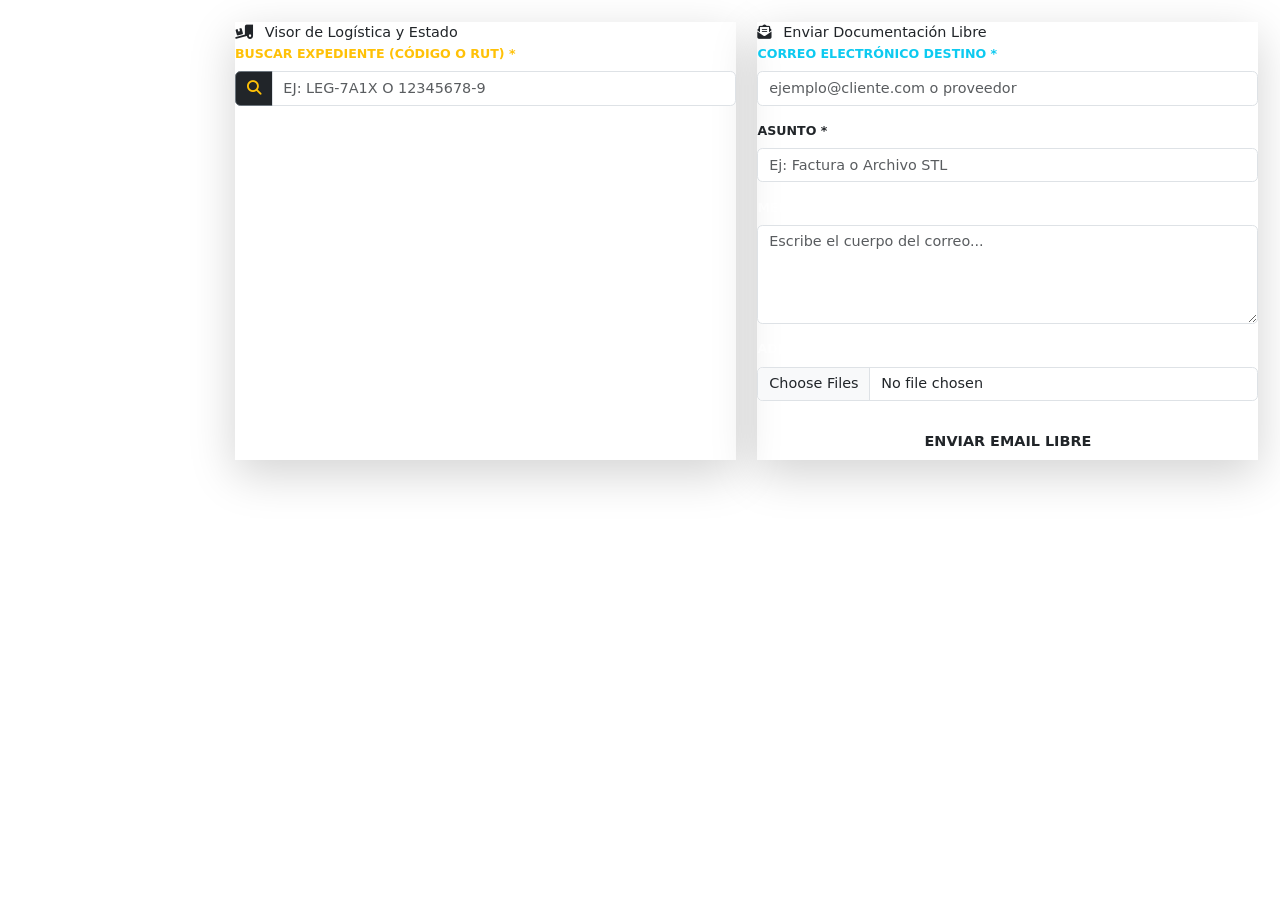
<file: tracker/src/main/resources/templates/index.html>
<!DOCTYPE html>
<html lang="es" xmlns:th="http://www.thymeleaf.org">
<head>
    <meta charset="UTF-8">
    <meta name="viewport" content="width=device-width, initial-scale=1.0">
    <title>Legión 3D - Panel de Control</title>
    
    <link href="https://fonts.googleapis.com/css2?family=Inter:wght@300;400;600;800&display=swap" rel="stylesheet">
    <link href="https://cdn.jsdelivr.net/npm/bootstrap@5.3.2/dist/css/bootstrap.min.css" rel="stylesheet">
    <link rel="stylesheet" href="https://cdnjs.cloudflare.com/ajax/libs/font-awesome/6.4.2/css/all.min.css">
    <link rel="icon" type="image/x-icon" th:href="@{/img/logo.ico}">
    <link rel="stylesheet" th:href="@{/css/l3d-styles.css}">
    <style>
     /* =========================================================   
    REDUCCIÓN GLOBAL DE ESCALA (90% ZOOM)
    Al achicar la fuente raíz, todo el ecosistema de Bootstrap 
    (botones, márgenes, textos) se encoge proporcionalmente.
    ========================================================= */
    html {
        font-size: 90% !important; 
    }   
    </style>
</head>
<!------LEGIÓN 3D TRACKER (SISTEMA MIDDLEWARE) : PANEL DE CONTROL CENTRAL-------
 Ubicación: src/main/resources/templates/index.html
  Este archivo representa el Dashboard o Tablero Principal de la administración. 
  Como equipo, diseñamos esta interfaz para centralizar las herramientas de 
  uso diario: el rastreo logístico rápido y la comunicación directa por 
  correo electrónico, optimizando la operatividad del taller de Luis.
-->
<body>
 <!----ESTRUCTURA PRINCIPAL: DASHBOARD ADMINISTRATIVO---
 Este contenedor organiza los widgets principales del sistema mediante el 
  sistema de grillas de Bootstrap (Grid System), asegurando que las 
  herramientas se adapten dinámicamente al tamaño de la pantalla.
-->
<div class="container-fluid">
    <div class="row">
        <!-- Inyección de navegación lateral modular -->
        <div th:replace="~{layout/sidebar :: sidebar}"></div>

        <main class="col-md-9 ms-sm-auto col-lg-10 px-md-4">
            <!-- Inyección de cabecera fija con datos de sesión -->
            <div th:replace="~{layout/header-fijo :: header-l3d}"></div>

            <div class="row mt-4">
                <!-- 
                  WIDGET 1: VISOR DE LOGÍSTICA Y ESTADO
                  Diseñado para proporcionar respuestas rápidas a clientes por teléfono 
                  o chat sin tener que navegar por todo el historial.
                -->
                <div class="col-lg-6 mb-4">
                    <div class="section-container shadow-lg h-100">
                        <div class="section-title"><i class="fas fa-truck-loading me-2"></i> Visor de Logística y Estado</div>
                        
                        <div id="visorLogistica">
                            <div class="row g-3">
                                <div class="col-md-12">
                                    <label class="form-label text-warning small fw-bold">BUSCAR EXPEDIENTE (CÓDIGO O RUT) *</label>
                                    <div class="input-group">
                                        <span class="input-group-text bg-dark border-secondary text-warning"><i class="fas fa-search"></i></span>
                                        <!-- ID 'logBuscador': Punto de entrada para el motor de búsqueda asíncrona -->
                                        <input type="text" id="logBuscador" class="form-control form-control-l3d text-uppercase" placeholder="Ej: LEG-7A1X o 12345678-9">
                                    </div>
                                </div>
                                
                                <!-- 
                                  ÁREA DE RESULTADOS DINÁMICOS
                                  Esta sección permanece oculta (d-none) hasta que el motor de JavaScript 
                                  encuentra una coincidencia en la base de datos de pedidos.
                                -->
                                <div id="areaResultados" class="col-md-12 mt-3 d-none">
                                    <div class="p-3 bg-dark border border-secondary rounded shadow-sm">
                                        <div class="d-flex justify-content-between align-items-start">
                                            <!-- Inyección de datos del cliente y código de seguimiento -->
                                            <h6 class="text-info mb-1 fw-bold" id="resNombreRUT">Nombre del Cliente | RUT</h6>
                                            <span class="badge bg-secondary font-monospace" id="resCodigo">LEG-XXXX</span>
                                        </div>
                                        <p class="small text-warning fw-bold mb-2" id="resEstado">ESTADO: ---</p>
                                        
                                        <hr class="border-secondary my-2">
                                        
                                        <div class="mb-2">
                                            <p class="small text-white-50 mb-0 fw-bold"><i class="fas fa-map-marker-alt me-1"></i> DIRECCIÓN DE ENVÍO:</p>
                                            <p class="small text-white" id="resDireccion">---</p>
                                        </div>
                                        
                                        <div>
                                            <p class="small text-white-50 mb-0 fw-bold"><i class="fas fa-truck me-1"></i> LOGÍSTICA SELECCIONADA:</p>
                                            <p class="small text-white" id="resMetodo">---</p>
                                        </div>

                                        <!-- 
                                          CONTENEDORES DE ACCIÓN RÁPIDA (Wrappers)
                                          Permiten visualizar comprobantes de pago o links de seguimiento externos 
                                          solo si los datos existen en el expediente.
                                        -->
                                        <div class="d-flex gap-2 mt-3">
                                            <div id="wrapperPago" class="flex-fill d-none">
                                                <a href="#" id="linkPago" target="_blank" class="btn btn-sm btn-outline-info w-100">
                                                    <i class="fas fa-receipt me-1"></i> Ver Pago
                                                </a>
                                            </div>
                                            <div id="wrapperEnvio" class="flex-fill d-none">
                                                <a href="#" id="linkEnvio" target="_blank" class="btn btn-sm btn-outline-success w-100">
                                                    <i class="fas fa-truck-fast me-1"></i> Ver Envío
                                                </a>
                                            </div>
                                        </div>
                                    </div>
                                </div>

                                <!-- Feedback para el usuario: Se activa si la búsqueda no arroja coincidencias -->
                                <div id="msgNoEncontrado" class="col-md-12 mt-3 d-none">
                                    <div class="alert alert-dark border-secondary text-center small py-2">
                                        <i class="fas fa-exclamation-circle me-1 text-warning"></i> No se encontró ningún pedido con ese criterio.
                                    </div>
                                </div>
                            </div>
                        </div>
                    </div>
                </div>

                <!-- 
                  WIDGET 2: ENVIAR DOCUMENTACIÓN LIBRE
                  Herramienta de comunicación externa que permite enviar correos electrónicos 
                  directamente desde el sistema, con soporte para múltiples archivos adjuntos.
                -->
                <div class="col-lg-6 mb-4">
                    <div class="section-container shadow-lg h-100">
                        <div class="section-title"><i class="fas fa-envelope-open-text me-2"></i> Enviar Documentación Libre</div>
                        
                        <!-- Formulario de envío vinculado a la función asíncrona enviarCorreoLibre -->
                        <form id="formCorreo" onsubmit="enviarCorreoLibre(event)">
                            <div class="mb-3">
                                <label class="form-label text-info small fw-bold">CORREO ELECTRÓNICO DESTINO *</label>
                                <input type="email" id="mailDestino" class="form-control form-control-l3d" placeholder="ejemplo@cliente.com o proveedor" required>
                            </div>
                            <div class="mb-3">
                                <label class="form-label small fw-bold text-gold">ASUNTO *</label>
                                <input type="text" id="mailAsunto" class="form-control form-control-l3d" placeholder="Ej: Factura o Archivo STL" required>
                            </div>
                            <div class="mb-3">
                                <label class="form-label small fw-bold text-white-50">MENSAJE *</label>
                                <textarea id="mailMensaje" class="form-control form-control-l3d" rows="4" placeholder="Escribe el cuerpo del correo..." required></textarea>
                            </div>
                            <div class="mb-4">
                                <label class="form-label small fw-bold text-white-50">ADJUNTAR ARCHIVO FÍSICO (OPCIONAL)</label>
                                <!-- Campo de archivos: Soporta la selección múltiple de documentos técnicos o facturas -->
                                <input type="file" id="mailArchivo" class="form-control form-control-l3d" multiple>
                            </div>
                            <button type="submit" id="btnCorreo" class="btn btn-l3d-gold w-100 py-2 fw-bold">ENVIAR EMAIL LIBRE</button>
                        </form>
                    </div>
                </div>
            </div>
        </main>
    </div>
</div>

    <script src="https://cdn.jsdelivr.net/npm/bootstrap@5.3.2/dist/js/bootstrap.bundle.min.js"></script>
    <script th:src="@{/js/api.js}"></script>
    <script th:src="@{/js/main.js}"></script>

<script>
        /* 
              MÓDULO 1: VISOR INTELIGENTE DE LOGÍSTICA

           Este módulo gestiona la búsqueda reactiva de expedientes.
           Utiliza un evento de escucha (EventListener) de tipo 'input', lo que 
           permite que los resultados aparezcan mientras el usuario escribe, 
           mejorando drásticamente la velocidad de respuesta para Luis.
        */
        document.getElementById('logBuscador').addEventListener('input', async (e) => {
            // CONSTANTES Y VARIABLES INICIALES:
            // 'busqueda': Almacena el valor actual del input eliminando espacios innecesarios con .trim().
            const busqueda = e.target.value.trim();
            const areaResultados = document.getElementById('areaResultados');
            const msgNoEncontrado = document.getElementById('msgNoEncontrado');
            
            /* 
               LÓGICA DE VALIDACIÓN (IF):
               Para evitar peticiones excesivas al servidor, la búsqueda solo se dispara 
               si el usuario ha ingresado al menos 4 caracteres (longitud mínima 
               de un código LEG-X o parte de un RUT).
            */
            if (busqueda.length < 4) {
                areaResultados.classList.add('d-none');
                msgNoEncontrado.classList.add('d-none');
                return; // Detiene la ejecución aquí si no se cumple la condición.
            }

            /* 
               BLOQUE TRY-CATCH: Mecanismo de seguridad crítico.
               El 'try' intenta realizar la comunicación con la API. 
               Si ocurre un fallo de red o el servidor no responde, el 'catch' 
               atrapa el error para evitar que la interfaz de usuario se rompa.
            */
            try {
                // LLAMADA ASÍNCRONA (AWAIT): Se comunica con el controlador de Java.
                // (aqui modificar al desplegar a produccion: asegurar que el endpoint /api/v1/pedidos sea el correcto para el entorno final) -->
                const res = await fetch('/api/v1/pedidos');
                // SERIALIZACIÓN: Convierte la respuesta del servidor en un objeto JSON manejable.
                const pedidos = await res.json();
                
                /* 
                   ALGORITMO DE BÚSQUEDA (.find): 
                   Busca dentro del array de pedidos basándose en dos criterios:
                   1. Si el código de seguimiento coincide (ignorando mayúsculas/minúsculas).
                   2. Si el RUT del cliente contiene la cadena buscada.
                */
                const p = pedidos.find(item => 
                    item.codigoSeguimiento.toUpperCase().includes(busqueda.toUpperCase()) || 
                    (item.cliente && item.cliente.rut && item.cliente.rut.includes(busqueda))
                );

                /* 
                   LÓGICA CONDICIONAL DE RESULTADOS (IF/ELSE):
                   Si se encuentra una coincidencia (p es verdadero), se inyectan 
                   los datos en el DOM. Si no, se muestra el mensaje de error.
                */
                if (p) {
                    msgNoEncontrado.classList.add('d-none');
                    areaResultados.classList.remove('d-none');
                    
                    // INYECCIÓN DE DATOS DINÁMICOS:
                    // Se reemplazan los IDs de texto con la información real del expediente.
                    document.getElementById('resCodigo').innerText = p.codigoSeguimiento;
                    
                    document.getElementById('resNombreRUT').innerText = `${p.cliente.nombre} | ${p.cliente.rut || 'RUT NO REGISTRADO'}`;
                    document.getElementById('resEstado').innerText = `ESTADO: ${p.estadoActual}`;
                    
                    /* 
                       ANIDACIÓN TÉCNICA (IF p.detallesTecnicos):
                       Verifica si el objeto tiene detalles técnicos para evitar errores 
                       de 'undefined' al intentar leer la dirección o el método.
                    */
                    if(p.detallesTecnicos) {
                        const dt = p.detallesTecnicos;
                        const calle = dt.calleYNumero || 'N/A';
                        const depto = dt.deptoCasaOficina ? `, ${dt.deptoCasaOficina}` : '';
                        const comuna = dt.comuna || 'N/A';
                        const region = dt.region || 'N/A';
                        
                        document.getElementById('resDireccion').innerText = `${calle}${depto} - ${comuna}, ${region}`;
                        
                        let txtLogistica = dt.metodoEntrega || 'Por definir';
                        // Concatenación condicional para el tipo de envío Starken.
                        if(dt.tipoEnvioStarken) txtLogistica += ` (${dt.tipoEnvioStarken})`;
                        document.getElementById('resMetodo').innerText = txtLogistica;
                    } else {
                        // Respuesta por defecto si el expediente existe pero no tiene datos de Formulario 2.
                        document.getElementById('resDireccion').innerText = "El cliente aún no ingresa sus datos técnicos.";
                        document.getElementById('resMetodo').innerText = "---";
                    }

                    // GESTIÓN DE ENLACES EXTERNOS (COMPROBANTE DE PAGO):
                    const wrapPago = document.getElementById('wrapperPago');
                    const linkPago = document.getElementById('linkPago');
                    if(p.linkComprobantePago) {
                        wrapPago.classList.remove('d-none');
                        linkPago.href = p.linkComprobantePago;
                    } else {
                        wrapPago.classList.add('d-none');
                    }

                    // GESTIÓN DE ENLACES DE ENVÍO (TRACKING STARKEN/OTRO):
                    const wrapEnvio = document.getElementById('wrapperEnvio');
                    const linkEnvio = document.getElementById('linkEnvio');
                    if(p.linkComprobanteEnvio) {
                        wrapEnvio.classList.remove('d-none');
                        // Lógica de detección de URL:
                        // Si el texto contiene "http", se comporta como un enlace directo.
                        if (p.linkComprobanteEnvio.includes('http')) {
                            const url = p.linkComprobanteEnvio.match(/https?:\/\/[^\s]+/)[0];
                            linkEnvio.href = url;
                            linkEnvio.innerHTML = '<i class="fas fa-truck-fast me-1"></i> Ver Envío';
                            linkEnvio.removeAttribute('onclick');
                        } else {
                            // Si es texto descriptivo (ej. "Retiro"), muestra una alerta informativa.
                            linkEnvio.href = "#";
                            linkEnvio.innerHTML = '<i class="fas fa-info-circle me-1"></i> Info Envío';
                            linkEnvio.setAttribute('onclick', `alert('Información logística:\\n${p.linkComprobanteEnvio}'); return false;`);
                        }
                    } else {
                        wrapEnvio.classList.add('d-none');
                    }

                } else {
                    // BLOQUE ELSE: Se ejecuta cuando no hay coincidencia en la búsqueda.
                    areaResultados.classList.add('d-none');
                    msgNoEncontrado.classList.remove('d-none');
                }
            } catch (err) {
                // CAPTURA DE ERROR: Registra fallos de red en la consola del navegador.
                console.error("Error en la búsqueda logística:", err);
            }
        });

        /* 
-----------------------------------------------------
           MÓDULO 2: ENVÍO DE CORREO LIBRE (CON ADJUNTOS)
           -----------------------------
           Función asíncrona que maneja el envío de emails administrativos.
        */
        async function enviarCorreoLibre(event) {
            // PREVENT DEFAULT: Evita que la página se recargue al enviar el formulario (UX).
            event.preventDefault();
            const btn = document.getElementById('btnCorreo');
            const textoOriginal = btn.innerHTML;

            /* 
               FORM DATA: Objeto especializado para enviar archivos físicos y campos 
               de texto en una sola petición multipart/form-data.
            */
            const formData = new FormData();
            formData.append('destinatario', document.getElementById('mailDestino').value.trim());
            formData.append('asunto', document.getElementById('mailAsunto').value.trim());
            formData.append('mensaje', document.getElementById('mailMensaje').value.trim());
            
            // Lógica de archivos adjuntos (Bucle FOR):
            const archivoMail = document.getElementById('mailArchivo');
            if(archivoMail.files.length > 0) {
                // Itera sobre todos los archivos seleccionados para añadirlos al envío.
                for(let i=0; i < archivoMail.files.length; i++){
                    formData.append('adjuntos', archivoMail.files[i]);
                }
            }

            // UI FEEDBACK: Deshabilita el botón y muestra un spinner mientras viaja el correo.
            btn.innerHTML = '<i class="fas fa-spinner fa-spin"></i> ENVIANDO...';
            btn.disabled = true;

            try {
                // PETICIÓN POST: Envía el paquete de datos al controlador de correos.
                // (aqui modificar al desplegar a produccion: actualizar la URL de envío de correos al dominio oficial)
                const response = await fetch('/api/v1/emails/enviar-libre', {
                    method: 'POST',
                    body: formData
                });

                if(response.ok) {
                    alert("✅ ¡Correo enviado con éxito desde el servidor!");
                    document.getElementById('formCorreo').reset(); // Limpia el formulario tras el éxito.
                } else {
                    // Manejo de errores específicos del servidor de correo.
                    const errorData = await response.json();
                    alert(`❌ Error: ${errorData.error || 'No se pudo enviar el correo.'}`);
                }
            } catch (error) {
                // Error de red (ej. servidor de correos caído o falta de conexión).
                alert("❌ Error de red: No se pudo contactar con el servicio de correo.");
            } finally {
                // BLOQUE FINALLY: Se ejecuta siempre para restaurar el botón a su estado original.
                btn.innerHTML = textoOriginal;
                btn.disabled = false;
            }
        }
    </script>

    <!-- SCRIPTS CONDICIONALES DE THYMELEAF (Alertas de parámetros de URL) -->
    <script th:if="${param.exito}">
        // Se activa si el servidor redirige con el parámetro ?exito en la URL.
        alert("✅ ¡Formulario enviado con éxito! Revisa tu correo, te avisaremos cuando la cotización esté lista.");
    </script>

    <script th:if="${param.error}">
        // Se activa si el servidor detecta un error en los parámetros de entrada.
        alert("❌ Hubo un problema al procesar tu solicitud. Por favor, verifica tu código e intenta nuevamente.");
    </script>

</body>
</html>
</file>
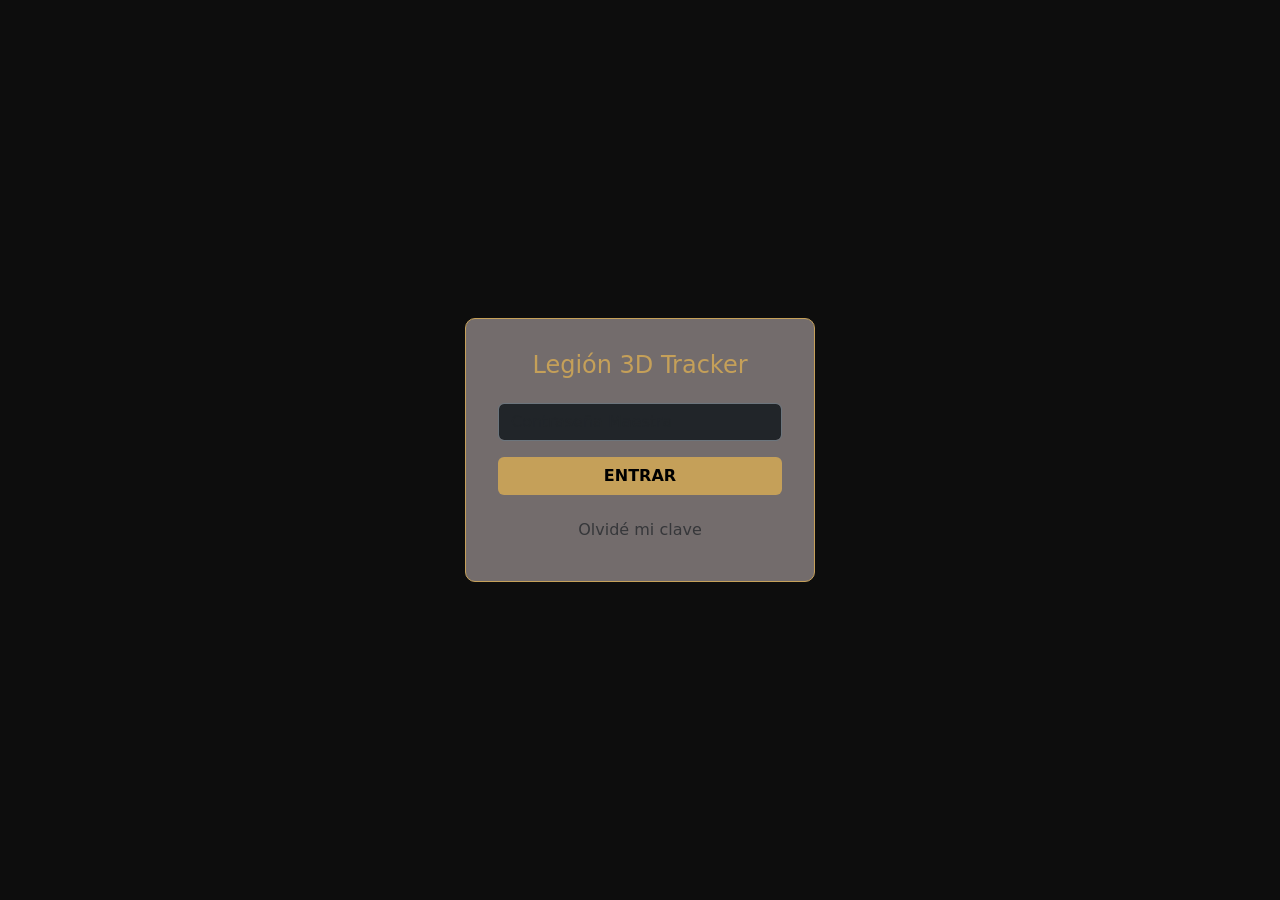
<file: tracker/src/main/resources/templates/login.html>
<!DOCTYPE html>

<html lang="es">

<head>
    <meta charset="UTF-8">
    <title>Legión 3D - Acceso</title>
    <!-- Bootstrap 5.3.0: Framework para el diseño responsivo y centrado de la interfaz -->
    <link href="https://cdn.jsdelivr.net/npm/bootstrap@5.3.0/dist/css/bootstrap.min.css" rel="stylesheet">
    <link rel="icon" type="image/x-icon" th:href="@{/img/logo.ico}">

    <!-- MÓDULO DE SEGURIDAD: PORTAL DE ACCESO ADMINISTRATIVO------
  Ubicación: src/main/resources/templates/login.html
  
  Este componente actúa como la barrera de autenticación del sistema. 
  Utiliza un esquema de "Contraseña Maestra" para simplificar el acceso 
  administrativo en el taller, integrándose con el motor de seguridad 
  de Spring Boot.
-->

    <style>
        /* 
           LÓGICA DE PRESENTACIÓN (UI):
           - Se utiliza Flexbox para garantizar el centrado absoluto del formulario 
             independientemente de la resolución de pantalla.
           - Paleta de colores: negro (#0d0d0d) y oro (#c5a059) para mantener 
             la identidad visual corporativa de Legión 3D.
        */
        body {
            background-color: #0d0d0d;
            color: white;
            display: flex;
            align-items: center;
            justify-content: center;
            height: 100vh;
        }

        /* Login-card: Contenedor con contraste grisáceo para resaltar el área de entrada */
        .login-card {
            background: #736c6c;
            border: 1px solid #c5a059;
            padding: 2rem;
            border-radius: 10px;
            width: 350px;
            text-align: center;
        }

        /* Botón temático con tipografía en negrita para jerarquía visual */
        .btn-gold {
            background-color: #c5a059;
            color: black;
            font-weight: bold;
        }
    </style>

</head>

<body>
    <div class="login-card">
        <h4 class="mb-4" style="color: #c5a059;">Legión 3D Tracker</h4>

        <!-- 
           FORMULARIO DE AUTENTICACIÓN:
           - th:action="@{/login}": Atributo de Thymeleaf que procesa la ruta 
             de destino dinámicamente hacia el controlador de seguridad.
           - method="post": Método seguro para el envío de credenciales.
        -->
        <form th:action="@{/login}" method="post">
            <!-- El campo 'name="password"' es mapeado automáticamente por Spring Security -->
            <input type="password" name="password" class="form-control mb-3 bg-dark text-white border-secondary"
                placeholder="Contraseña Maestra"> <!--  required>
            
            <!-- Manejo de Errores: Se muestra solo si el controlador detecta un fallo en la autenticación -->
            <div th:if="${error}" class="text-danger small mb-3" th:text="${error}"></div>

            <button type="submit" class="btn btn-gold w-100">ENTRAR</button>
        </form>

        <!-- Disparador de recuperación: Lógica de apoyo para el operador (Luis) -->
        <button onclick="recuperar()" class="btn btn-link text-muted mt-3 small text-decoration-none">Olvidé mi
            clave</button>
    </div>

    <script>
        /**
         * FUNCIÓN ASÍNCRONA: recuperar
         * Gestiona la solicitud de recordatorio de credenciales mediante el protocolo HTTP.
         * 
         * Lógica Técnica:
         * 1. Solicita confirmación al usuario para evitar disparos accidentales.
         * 2. Utiliza la Fetch API para realizar una petición asíncrona (POST) al servidor.
         * 3. 'async/await' asegura que el hilo principal no se bloquee mientras se envía el correo.
         */
        async function recuperar() {
            // (aqui modificar al desplegar a produccion: actualizar el nombre del destinatario en la confirmación si fuera necesario) 
            if (confirm("¿Enviar contraseña al correo de Luis?")) {
                // (aqui modificar al desplegar a produccion: asegurar que el endpoint de recuperación /login/forgot sea accesible públicamente en el servidor) 
                const res = await fetch('/login/forgot', { method: 'POST' });

                // Muestra la respuesta en texto plano enviada por el backend (ej: "Correo enviado con éxito")
                alert(await res.text());
            }
        }
    </script>
</body>

</html>
</file>
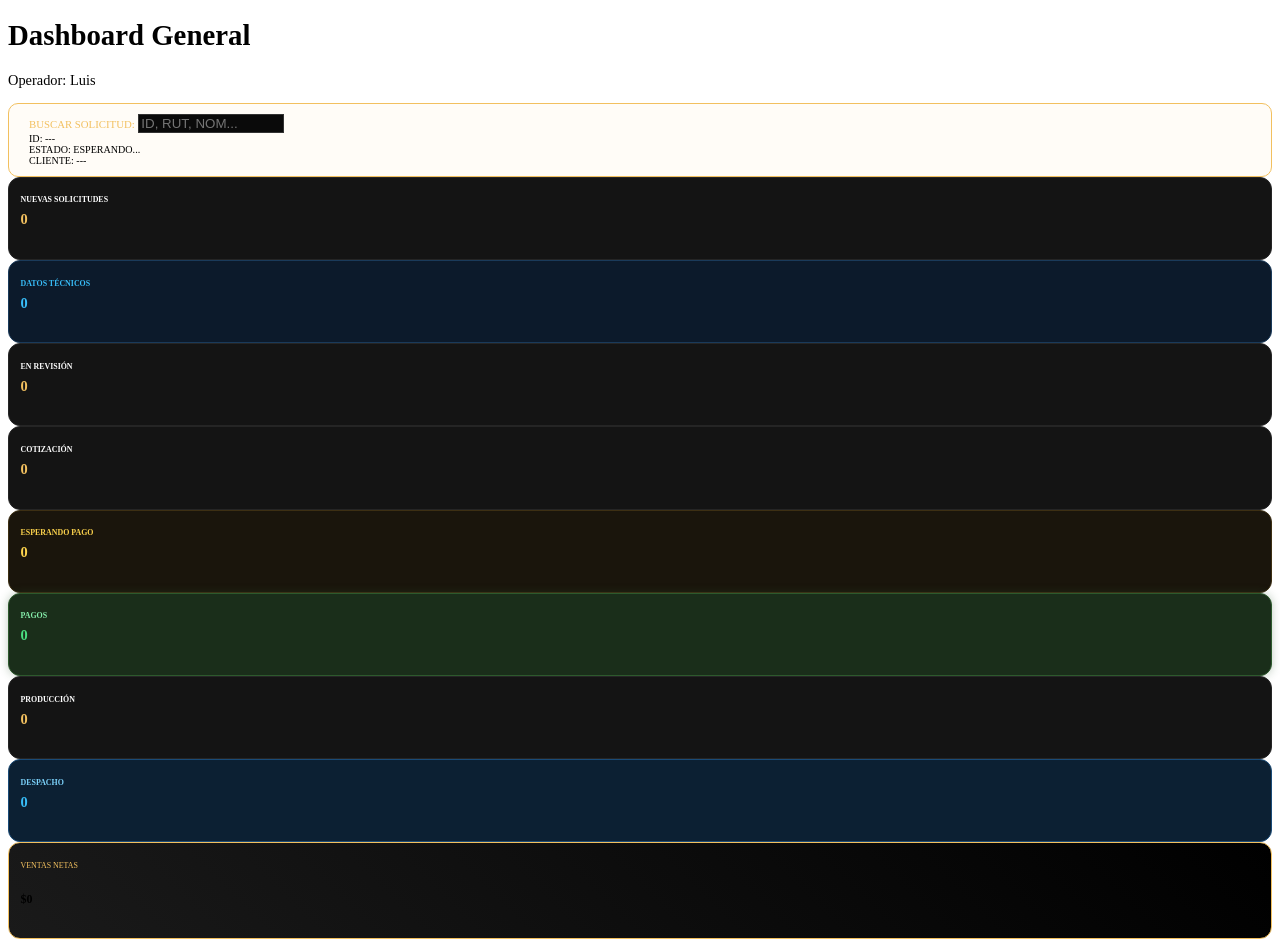
<file: tracker/src/main/resources/templates/layout/header-fijo.html>
<!DOCTYPE html>
<html xmlns:th="http://www.thymeleaf.org">

<body>
    <!-- 
        FRAGMENTO: header-l3d header-fijo.html
        Descripción: Este fragmento Thymeleaf define el encabezado fijo del 
        dashboard administrativo de Legion3D. Incluye el título, el nombre del operador 
        (estático por ahora) y un buscador rápido que permite localizar solicitudes por ID, RUT o nombre.
         Además, contiene una grilla de tarjetas que muestran contadores en tiempo real para cada estado del 
         pipeline de pedidos, con animaciones de alerta para estados críticos como "Nuevas" y "Pagos".     

        Este bloque se inserta en todas las vistas administrativas para mantener la consistencia.
    -->
    <div th:fragment="header-l3d">
        <style>
                /* =========================================================
   REDUCCIÓN  (90% ZOOM)
   Al achicar la fuente raíz, todo el ecosistema de Bootstrap 
   (botones, márgenes, textos) se encoge proporcionalmente.
   ========================================================= */
html {
    font-size: 90% !important; 
}



            /* 
               ANIMACIONES DE ALERTAS DE ESTADO (Visual Feedback)
               Estas animaciones 'pulse' se utilizan para captar la atención del operador
               sobre pedidos que requieren acción inmediata (Nuevos o Pagados).
            */
            @keyframes pulse-red {
                0% { box-shadow: 0 0 0 0 rgba(255, 68, 68, 0.7); }
                70% { box-shadow: 0 0 0 10px rgba(255, 68, 68, 0); }
                100% { box-shadow: 0 0 0 0 rgba(255, 68, 68, 0); }
            }

            @keyframes pulse-green {
                0% { box-shadow: 0 0 0 0 rgba(74, 222, 128, 0.7); }
                70% { box-shadow: 0 0 0 10px rgba(74, 222, 128, 0); }
                100% { box-shadow: 0 0 0 0 rgba(74, 222, 128, 0); }
            }

            /* Clases aplicadas dinámicamente mediante Thymeleaf */
            .pulse-alert {
                animation: pulse-red 2s infinite;
                border-color: #ff4444 !important;
                background-color: #2a0a0a !important;
            }

            .pulse-alert-green {
                animation: pulse-green 2s infinite;
                border-color: #4ade80 !important;
                background-color: #1a2e1a !important;
            }

            .text-alert { color: #ff4444 !important; }
            .text-alert-label { color: #ff8888 !important; }
            .text-gold { color: #F2C05F !important; }
        </style>

        <!-- SECCIÓN DE TÍTULO Y OPERADOR -->
        <div class="row align-items-center pt-4 pb-3 mb-4 border-bottom border-secondary">
            <div class="col-md-3">
                <h1 class="h4 fw-bold mb-0">Dashboard General</h1>
                <!-- 
                    NOTAS DE DESPLIEGUE: 
                    Actualmente el nombre 'Luis' es estático. Al desplegar a producción, 
                    este campo debería obtenerse del objeto de sesión del usuario autenticado.
                -->
                <p class="small text-muted mb-0">Operador: Luis</p>
            </div>

            <!-- SECCIÓN DE BÚSQUEDA RÁPIDA (Middleware Visual) -->
            <div class="col-md-9">
                <div class="header-tracker"
                    style="background: rgba(242, 192, 95, 0.05); border: 1px solid #F2C05F; border-radius: 10px; padding: 10px 20px;">
                    <div class="d-flex flex-wrap align-items-center justify-content-between gap-2">

                        <div class="d-flex align-items-center">
                            <label class="form-label mb-0 me-2 fw-bold text-gold"
                                style="white-space: nowrap; font-size: 0.75rem;">BUSCAR SOLICITUD:</label>
                            <!-- 
                                La función 'buscarSolicitudRapida' (JS) se dispara al presionar una tecla,
                                permitiendo búsquedas instantáneas por ID, RUT o Nombre.
                            -->
                            <input type="text" id="quickSearchInput" class="form-control form-control-sm text-uppercase"
                                style="width: 140px; background-color: #0a0a0a; border: 1px solid #333; color: white;"
                                placeholder="ID, RUT, NOM..." onkeypress="buscarSolicitudRapida(event)">
                        </div>

                        <!-- PANEL DE RESULTADOS DE BÚSQUEDA (Se llena dinámicamente vía JS) -->
                        <div class="d-flex flex-wrap gap-3 align-items-center" style="font-size: 0.70rem;">
                            <div class="fw-bold">ID: <span id="quickSearchIdDisplay" class="text-secondary">---</span></div>
                            <div class="fw-bold">ESTADO: <span id="quickSearchStatus" class="text-secondary">ESPERANDO...</span></div>
                            <div class="fw-bold">CLIENTE: <span id="quickSearchClient" class="text-secondary">---</span></div>

                            <!-- Campos extra ocultos (d-none) que se activan al encontrar un resultado -->
                            <div class="fw-bold text-light d-none" id="qs-extra-email">
                                <i class="fas fa-envelope text-gold me-1"></i> <span id="quickSearchEmail"></span>
                            </div>
                            <div class="fw-bold text-light d-none" id="qs-extra-phone">
                                <i class="fas fa-phone text-gold me-1"></i> <span id="quickSearchPhone"></span>
                            </div>
                            <div class="fw-bold text-light d-none" id="qs-extra-rut">
                                <i class="fas fa-id-card text-gold me-1"></i> <span id="quickSearchRut"></span>
                            </div>
                        </div>
                    </div>
                </div>
            </div>
        </div>

        <!-- GRILLA DE CONTADORES (Fila de Estados del Pipeline) -->
        <div class="row g-2 mb-4 text-center">
            
            <!-- TARJETA: NUEVAS SOLICITUDES (Usa th:classappend para activar la alerta roja pulsante) -->
            <div class="col">
                <div id="card-nuevas" class="card-l3d h-100 position-relative"
                    th:classappend="${conteoNuevas != null and conteoNuevas > 0} ? 'pulse-alert' : ''"
                    onclick="window.location.href='/solicitudes/triaje'"
                    style="background-color: #141414; border: 1px solid #252525; border-radius: 12px; padding: 0.8rem; transition: 0.3s; cursor: pointer;">
                    <!-- Punto rojo de notificación -->
                    <span id="dot-nuevas" th:classappend="${conteoNuevas == null or conteoNuevas == 0} ? 'd-none' : ''"
                        class="position-absolute top-0 start-100 translate-middle p-2 bg-danger border border-dark rounded-circle"></span>
                    <small id="label-nuevas"
                        th:classappend="${conteoNuevas != null and conteoNuevas > 0} ? 'text-alert-label' : ''"
                        style="color: #fff; text-transform: uppercase; font-size: 0.55rem; font-weight: 700;">Nuevas solicitudes</small>
                    <h4 id="contador-nuevas" th:text="${conteoNuevas != null ? conteoNuevas : 0}"
                        th:classappend="${conteoNuevas != null and conteoNuevas > 0} ? 'text-alert' : ''"
                        style="color: #F2C05F; font-weight: 800; margin-top: 5px;">0</h4>
                </div>
            </div>

            <!-- TARJETA: PENDIENTE DATOS TÉCNICOS -->
            <div class="col">
                <div class="card-l3d h-100"
                    onclick="window.location.href='/solicitudes/revision-datos-tecnicos'"
                    style="background-color: #0c1a2b; border: 1px solid #1a3a5a; border-radius: 12px; padding: 0.8rem; cursor: pointer;">
                    <small style="color: #38bdf8; text-transform: uppercase; font-size: 0.55rem; font-weight: 800;">DATOS TÉCNICOS</small>
                    <h4 id="contador-pendiente" th:text="${conteoPendiente != null ? conteoPendiente : 0}"
                        style="color: #38bdf8; font-weight: 800; margin-top: 5px;">0</h4>
                </div>
            </div>

            <!-- TARJETA: EN REVISIÓN -->
            <div class="col">
                <div class="card-l3d h-100"
                    onclick="window.location.href='/solicitudes/revision-datos-tecnicos'"
                    style="background-color: #141414; border: 1px solid #252525; border-radius: 12px; padding: 0.8rem; cursor: pointer;">
                    <small style="color: #fff; text-transform: uppercase; font-size: 0.55rem; font-weight: 700;">En Revisión</small>
                    <h4 id="contador-revision" th:text="${conteoRevision != null ? conteoRevision : 0}"
                        style="color: #F2C05F; font-weight: 800; margin-top: 5px;">0</h4>
                </div>
            </div>

            <!-- TARJETA: COTIZACIÓN -->
            <div class="col">
                <div class="card-l3d h-100"
                    onclick="window.location.href='/solicitudes/cotizaciones'"
                    style="background-color: #141414; border: 1px solid #252525; border-radius: 12px; padding: 0.8rem; cursor: pointer;">
                    <small style="color: #fff; text-transform: uppercase; font-size: 0.55rem; font-weight: 700;">Cotización</small>
                    <h4 id="contador-cotizacion" th:text="${conteoCotizacion != null ? conteoCotizacion : 0}"
                        style="color: #F2C05F; font-weight: 800; margin-top: 5px;">0</h4>
                </div>
            </div>

            <!-- TARJETA: ESPERANDO PAGO -->
            <div class="col">
                <div class="card-l3d h-100"
                    onclick="window.location.href='/solicitudes/historial'"
                    style="background-color: #1a150c; border: 1px solid #3d2f13; border-radius: 12px; padding: 0.8rem; cursor: pointer;">
                    <small style="color: #fcd34d; text-transform: uppercase; font-size: 0.55rem; font-weight: 800;">Esperando Pago</small>
                    <h4 id="contador-esperando" th:text="${conteoEsperandoPago != null ? conteoEsperandoPago : 0}"
                        style="color: #fcd34d; font-weight: 800; margin-top: 5px;">0</h4>
                </div>
            </div>

            <!-- TARJETA: PAGOS (Alerta verde pulsante si hay pagos por validar) -->
            <div class="col">
                <div id="card-pagos" class="card-l3d h-100"
                    th:classappend="${conteoPagos != null and conteoPagos > 0} ? 'pulse-alert-green' : ''"
                    onclick="window.location.href='/solicitudes/produccion'"
                    style="background-color: #1a2e1a; border: 1px solid #2d5a2d; border-radius: 12px; padding: 0.8rem; box-shadow: 0 0 10px rgba(45, 90, 45, 0.3); cursor: pointer;">
                    <small style="color: #86efac; text-transform: uppercase; font-size: 0.55rem; font-weight: 800;">Pagos</small>
                    <h4 id="contador-pagos" th:text="${conteoPagos != null ? conteoPagos : 0}"
                        style="color: #4ade80; font-weight: 800; margin-top: 5px;">0</h4>
                </div>
            </div>

            <!-- TARJETA: PRODUCCIÓN -->
            <div class="col">
                <div class="card-l3d h-100"
                    onclick="window.location.href='/solicitudes/produccion'"
                    style="background-color: #141414; border: 1px solid #252525; border-radius: 12px; padding: 0.8rem; cursor: pointer;">
                    <small style="color: #fff; text-transform: uppercase; font-size: 0.55rem; font-weight: 700;">Producción</small>
                    <h4 id="contador-produccion" th:text="${conteoProduccion != null ? conteoProduccion : 0}"
                        style="color: #F2C05F; font-weight: 800; margin-top: 5px;">0</h4>
                </div>
            </div>

            <!-- TARJETA: DESPACHO -->
            <div class="col">
                <div class="card-l3d h-100"
                    onclick="window.location.href='/solicitudes/produccion'"
                    style="background-color: #0c2033; border: 1px solid #1a4b77; border-radius: 12px; padding: 0.8rem; cursor: pointer;">
                    <small style="color: #7dd3fc; text-transform: uppercase; font-size: 0.55rem; font-weight: 800;">Despacho</small>
                    <h4 id="contador-despacho" th:text="${conteoListos != null ? conteoListos : 0}"
                        style="color: #38bdf8; font-weight: 800; margin-top: 5px;">0</h4>
                </div>
            </div>

            <!-- BADGE DE VENTAS NETAS (Resumen financiero rápido) -->
            <div class="col">
                <div class="ventas-badge h-100 d-flex flex-column justify-content-center"
                    style="background: linear-gradient(45deg, #1a1a1a, #000); border: 1px solid #F2C05F; padding: 0.8rem; border-radius: 12px;">
                    <small class="fw-bold" style="color: #F2C05F; font-size: 0.55rem;">VENTAS NETAS</small>
                    <h5 id="contador-ventas" class="text-white m-0"
                        th:text="${totalVentas != null ? '$' + totalVentas : '$0'}" style="font-weight: 800;">$0</h5>
                </div>
            </div>
        </div>

 <script>
            // ---------------------------------------------------------
            // BUSCADOR TOTAL (ID, RUT, CORREO, NOMBRE, SEGUIMIENTO)
            // ---------------------------------------------------------
            // Esta función asíncrona es el motor de búsqueda global del Dashboard.
            // Permite al administrador localizar cualquier solicitud mediante múltiples
            // criterios de búsqueda, normalizando los datos (como el RUT) para 
            // garantizar que los resultados aparezcan sin importar el formato ingresado.
            async function buscarSolicitudRapida(event) {
                if (event.key === 'Enter') {
                    event.preventDefault();

                    // Captura el valor y limpia espacios
                    const busqueda = document.getElementById('quickSearchInput').value.trim().toLowerCase();
                    const busquedaUpper = busqueda.toUpperCase();

                    // Referencias a los elementos de la interfaz
                    const idSpan = document.getElementById('quickSearchIdDisplay');
                    const statusSpan = document.getElementById('quickSearchStatus');
                    const clientSpan = document.getElementById('quickSearchClient');
                    const eEmail = document.getElementById('qs-extra-email');
                    const ePhone = document.getElementById('qs-extra-phone');
                    const eRut = document.getElementById('qs-extra-rut');

                    // Reset de campos UI antes de buscar
                    eEmail.classList.add('d-none');
                    ePhone.classList.add('d-none');
                    eRut.classList.add('d-none');
                    idSpan.innerText = "---";
                    idSpan.className = "text-secondary";
                    //el if siguiente es para evitar hacer la consulta a la API si el campo de búsqueda está 
                    //vacío, mostrando un estado de "ESPERANDO..." y evitando una llamada innecesaria al servidor
                    if (!busqueda) {
                        statusSpan.innerText = "ESPERANDO..."; statusSpan.className = "text-secondary";
                        clientSpan.innerText = "---"; clientSpan.className = "text-secondary";
                        return;
                    }

                    statusSpan.innerText = "BUSCANDO..."; statusSpan.className = "text-info";
                    clientSpan.innerText = "...";

                    // Llamada a la API para obtener el listado completo de pedidos (aquí se podría optimizar con un endpoint 
                    //específico de búsqueda en producción) 
                    // usamos try-catch para manejar errores de red o problemas con la API, mostrando un mensaje de error en la
                    // interfaz si algo falla, como problemas físicos de red (por ejemplo, si el cliente pierde su conexión WiFi). 

                    try {
                        // (aqui modificar al desplegar a produccion: asegurar que la ruta de la API sea relativa o apunte al dominio final)
                        const response = await fetch(`/api/v1/pedidos`);
                        if (response.ok) {
                            const pedidos = await response.json();

                            // Lógica de búsqueda "Total" mediante filtrado de arreglos en JS
                            const p = pedidos.find(x => {
                                const cli = x.cliente || {};
                                const dt = x.detallesTecnicos || {};

                                // Normalizamos RUT para búsqueda (quitamos puntos y guiones si existen)
                                const rutLimpio = (cli.rut || "").replace(/[.-]/g, "").toLowerCase();
                                const busquedaLimpia = busqueda.replace(/[.-]/g, "");

                                return (
                                    (x.id && x.id.toString() === busqueda) || // Busca por ID exacto
                                    (x.codigoSeguimiento && x.codigoSeguimiento.toUpperCase().includes(busquedaUpper)) || // Seguimiento
                                    (cli.nombre && cli.nombre.toLowerCase().includes(busqueda)) || // Nombre cliente
                                    (cli.email && cli.email.toLowerCase().includes(busqueda)) || // Email
                                    (rutLimpio && rutLimpio.includes(busquedaLimpia)) || // RUT cliente
                                    (dt.rut && dt.rut.toLowerCase().includes(busqueda)) // RUT en detalles técnicos
                                );
                            });

                            if (p) {
                                // 1. Mostrar ID encontrado
                                idSpan.innerText = p.id;
                                idSpan.className = "text-white fw-bold";

                                // 2. Manejo Dinámico de Estados y Colores en el buscador
                                statusSpan.innerText = p.estadoActual || "SIN ESTADO";
                                if (p.estadoActual === 'ENTREGADO' || p.estadoActual === 'APROBADO') {
                                    statusSpan.className = "text-success";
                                } else if (p.estadoActual === 'RECHAZADA') {
                                    statusSpan.className = "text-danger";
                                } else {
                                    statusSpan.className = "text-warning";
                                }

                                // 3. Datos del Cliente y Mapeo de Objetos
                                const dt = p.detallesTecnicos || {};
                                const cli = p.cliente || {};
                                // Mostramos el nombre del cliente o "Desconocido" si no está disponible
                                clientSpan.innerText = cli.nombre || "Desconocido";
                                clientSpan.className = "text-white";
                                // Campos extra: Email, Teléfono y RUT (si existen, o mostrar "Sin datos" si no están disponibles)
                                document.getElementById('quickSearchEmail').innerText = cli.email || 'Sin correo';
                                document.getElementById('quickSearchPhone').innerText = cli.telefono || dt.telefonoContacto || 'Sin teléfono';
                                document.getElementById('quickSearchRut').innerText = cli.rut || dt.rut || 'Sin RUT';

                                // Mostrar bloques de datos extra al encontrar coincidencia
                                eEmail.classList.remove('d-none');
                                ePhone.classList.remove('d-none');
                                eRut.classList.remove('d-none');

                                //usamos este else para manejar el caso en que no se encuentra ningún resultado, 
                                //mostrando un mensaje claro de "NO ENCONTRADO" y evitando mostrar datos residuales
                                // de búsquedas anteriores, como el nombre del cliente o el estado. Esto mejora la 
                                //experiencia del usuario al proporcionar feedback inmediato sobre la búsqueda realizada.
                            } else {
                                statusSpan.innerText = "NO ENCONTRADO"; statusSpan.className = "text-danger";
                                clientSpan.innerText = "---"; clientSpan.className = "text-muted";
                            }
                        }
                        //este catch captura errores que puedan ocurrir durante la llamada a la API, como problemas de 
                        //red o si el servidor no responde, mostrando un mensaje de error en la interfaz para informar 
                        //al usuario que la búsqueda no pudo completarse debido a un problema con la conexión o el servidor, 
                        //en lugar de dejarlo sin feedback o con datos residuales de búsquedas anteriores. 
                    } catch (error) {
                        console.error("Error en búsqueda rápida:", error);
                        statusSpan.innerText = "ERROR API"; statusSpan.className = "text-danger";
                    }
                }
            }


            // ---------------------------------------------------------
            // RADAR REACTIVO (REFRESCO AUTOMÁTICO DE CONTADORES)
            // ---------------------------------------------------------
            // Este sistema de monitoreo automático permite que el Dashboard sea reactivo.
            // Utiliza una técnica de 'polling' para verificar cambios en la base de datos
            // y actualiza los indicadores visuales y contadores sin recargar la página.

            /**
             * VARIABLE: estadoGlobalPrevio
             * Este let actúa como una "huella digital" del estado actual de los pedidos.
             * Permite detectar cambios de manera eficiente sin necesidad de comparar 
             * objetos completos o hacer llamadas innecesarias al DOM, lo que optimiza 
             * el rendimiento del sistema de monitoreo al evitar procesos repetitivos.
             */
            let estadoGlobalPrevio = null;

            /**
             * FUNCIÓN: monitorearRadarGlobal
             * Definimos una función asíncrona (async) que se encargará de consultar 
             * periódicamente el estado de los pedidos en el servidor.
             * 
             * Usamos try-catch para el manejo de excepciones: el bloque 'try' contiene 
             * la lógica principal, mientras que el 'catch' captura errores de red o 
             * caídas del servidor, asegurando que la aplicación no se detenga por 
             * fallos externos y permitiendo un flujo de control seguro.
             */
            async function monitorearRadarGlobal() {
                try {
                    /**
                     * await fetch('/api/v1/pedidos'): Realiza la llamada a nuestra API. 
                     * Al ser asíncrono, el sistema espera la respuesta sin bloquear el 
                     * resto de las funciones del navegador, obteniendo el listado 
                     * completo para su posterior análisis.
                     */
// (aqui modificar al desplegar a produccion: verificar que este endpoint de monitoreo sea accesible desde el exterior)
                    
                    const res = await fetch('/api/v1/pedidos');
                    if (res.ok) {
                        const pedidos = await res.json();
                        
                        /**
                         * LÓGICA DE DETECCIÓN: Generamos un "hash" dinámico combinando 
                         * IDs y estados. Si un solo estado cambia en la base de datos, 
                         * esta cadena resultante será distinta a la anterior, disparando 
                         * la actualización visual.
                         */
                        const estadoActual = pedidos.map(p => p.id + (p.estadoActual || '')).join('|');

                        if (estadoGlobalPrevio === null) {
                            estadoGlobalPrevio = estadoActual; return;
                        }

                        /**
                         * COMPARACIÓN DE ESTADOS:
                         * Si el estadoActual es diferente al estadoGlobalPrevio, 
                         * confirmamos que hubo un cambio en el taller y procedemos 
                         * a actualizar cada contador en la interfaz (DOM).
                         */
                        if (estadoActual !== estadoGlobalPrevio) {
                            estadoGlobalPrevio = estadoActual;

                            /**
                             * FILTRADO Y CÁLCULO:
                             * Usamos .filter() para segregar los pedidos por cada etapa 
                             * de la máquina de estados y .length para obtener el total 
                             * instantáneo de cada categoría.
                             */
                            // 1. Filtrado Exacto con Nomenclatura de Base de Datos
                            const nuevas = pedidos.filter(p => p.estadoActual === 'NUEVA').length;
                            const pendiente = pedidos.filter(p => p.estadoActual === 'PENDIENTE_TECNICOS').length;
                            const revision = pedidos.filter(p => p.estadoActual === 'EN_EVALUACION').length;
                            const cotizacion = pedidos.filter(p => p.estadoActual === 'COTIZACION').length;
                            const esperando = pedidos.filter(p => p.estadoActual === 'PRESUPUESTADO').length;
                            const pagos = pedidos.filter(p => p.estadoActual === 'PAGO_ENVIADO').length;
                            const produccion = pedidos.filter(p => p.estadoActual === 'EN_PRODUCCION').length;
                            const listos = pedidos.filter(p => p.estadoActual === 'LISTO_PARA_ENTREGA').length;
                            
                            /**
                             * ACUMULADOR FINANCIERO:
                             * .reduce() suma el precioFinal únicamente de los pedidos 
                             * con estado 'ENTREGADO', garantizando un reporte de ventas 
                             * neto y preciso.
                             */
                            const ventas = pedidos.filter(p => p.estadoActual === 'ENTREGADO' && !p.esGarantia).reduce((sum, p) => sum + (p.precioFinal || 0), 0);

                            // 2. Inyección Segura (Anti-Caídas en Cascada)
                            // Este validador evita el TypeError si una tarjeta no existe en la vista actual.
                            const setCounterSafe = (id, value) => {
                                const el = document.getElementById(id);
                                if (el) el.innerText = value;
                            };

                            setCounterSafe('contador-nuevas', nuevas);
                            setCounterSafe('contador-pendiente', pendiente);
                            setCounterSafe('contador-revision', revision);
                            setCounterSafe('contador-cotizacion', cotizacion);
                            setCounterSafe('contador-esperando', esperando);
                            setCounterSafe('contador-pagos', pagos);
                            setCounterSafe('contador-produccion', produccion);
                            setCounterSafe('contador-despacho', listos);
                            document.getElementById('contador-ventas').innerText = "$" + ventas.toLocaleString('es-CL');

                            // Lógica visual para la Alarma de Solicitudes Nuevas (Sistema Pulsante Rojo)
                            const cardNuevas = document.getElementById('card-nuevas');
                            const dotNuevas = document.getElementById('dot-nuevas');
                            const labelNuevas = document.getElementById('label-nuevas');
                            // Si hay nuevas solicitudes, activamos la animación y el punto de alerta; si no, los desactivamos para evitar distracciones visuales.  
                            if (nuevas > 0) {
                                cardNuevas.classList.add('pulse-alert');
                                dotNuevas.classList.remove('d-none');
                                labelNuevas.classList.add('text-alert-label');
                                document.getElementById('contador-nuevas').classList.add('text-alert');
                                // si no hay nuevas solicitudes, eliminamos la animación y el punto de alerta para mantener una interfaz limpia y sin distracciones visuales innecesarias.
                            } else {
                                cardNuevas.classList.remove('pulse-alert');
                                dotNuevas.classList.add('d-none');
                                labelNuevas.classList.remove('text-alert-label');
                                document.getElementById('contador-nuevas').classList.remove('text-alert');
                            }

                            // Lógica visual para la Alarma de Pagos (Sistema Pulsante Verde)
                            // Si hay pagos por validar, activamos la animación pulsante verde; si no, la desactivamos para mantener una interfaz limpia.   
                            
                            const cardPagos = document.getElementById('card-pagos');
                            if (pagos > 0) {
                                cardPagos.classList.add('pulse-alert-green');
                            } else {
                                cardPagos.classList.remove('pulse-alert-green');
                            }
                        }
                    }
                } catch (e) { 
                    // Captura errores de red sin detener el hilo principal de ejecución
                    console.error("Error en radar global"); 
                }
            }

            /**
             * TEMPORIZADOR: setInterval
             * Establece el ciclo de vida del radar. Ejecuta la función de monitoreo 
             * cada 15 segundos (15000ms), manteniendo un balance entre la 
             * actualización en tiempo real y el ahorro de recursos del servidor.
             */
            setInterval(monitorearRadarGlobal, 15000);
        </script>
    </div>
</body>
</html>
</file>
